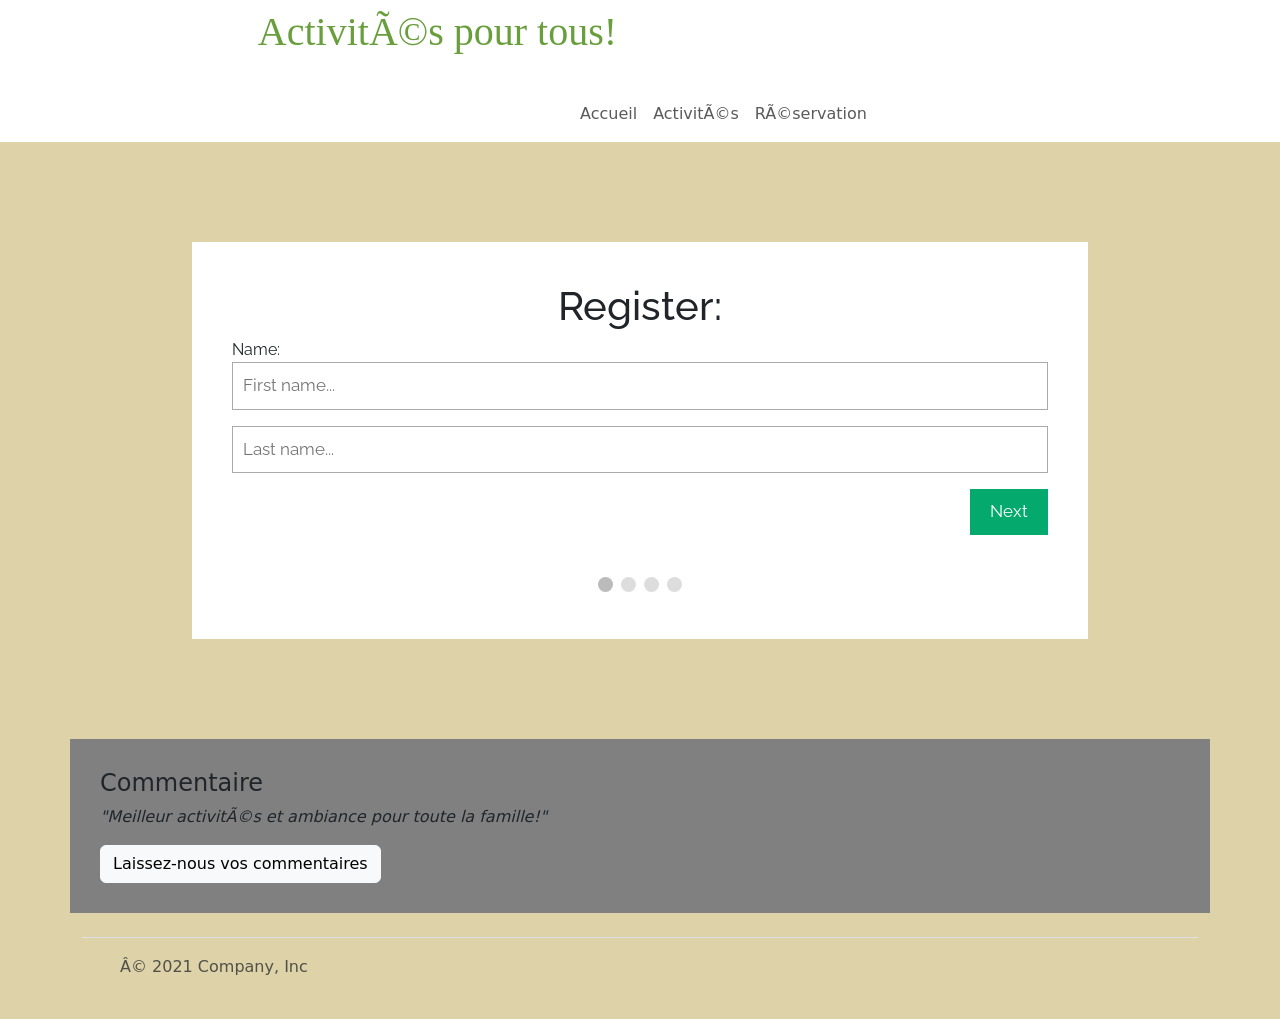
<file: essaie.html>
<!DOCTYPE html>
<html>
<meta name="viewport" content="width=device-width, initial-scale=1.0">
<link href="https://cdn.jsdelivr.net/npm/bootstrap@5.2.0-beta1/dist/css/bootstrap.min.css" rel="stylesheet" integrity="sha384-0evHe/X+R7YkIZDRvuzKMRqM+OrBnVFBL6DOitfPri4tjfHxaWutUpFmBp4vmVor" crossorigin="anonymous">
<link href="https://fonts.googleapis.com/css?family=Raleway" rel="stylesheet">
<style>
* {
  box-sizing: border-box;
}

body {
  background-color: #f1f1f1;
}

#regForm {
  background-color: #ffffff;
  margin: 100px auto;
  font-family: Raleway;
  padding: 40px;
  width: 70%;
  min-width: 300px;
}

h1 {
  text-align: center;  
}

input {
  padding: 10px;
  width: 100%;
  font-size: 17px;
  font-family: Raleway;
  border: 1px solid #aaaaaa;
}

/* Mark input boxes that gets an error on validation: */
input.invalid {
  background-color: #ffdddd;
}

/* Hide all steps by default: */
.tab {
  display: none;
}

button {
  background-color: #04AA6D;
  color: #ffffff;
  border: none;
  padding: 10px 20px;
  font-size: 17px;
  font-family: Raleway;
  cursor: pointer;
}

button:hover {
  opacity: 0.8;
}

#prevBtn {
  background-color: #bbbbbb;
}

/* Make circles that indicate the steps of the form: */
.step {
  height: 15px;
  width: 15px;
  margin: 0 2px;
  background-color: #bbbbbb;
  border: none;  
  border-radius: 50%;
  display: inline-block;
  opacity: 0.5;
}

.step.active {
  opacity: 1;
}

/* Mark the steps that are finished and valid: */
.step.finish {
  background-color: #04AA6D;
}
html {
    overflow-x: hidden;  
    /* other styling */
    border-radius: 0px;
    height: max-content;
    margin: auto;
    
  }
  .column {
  float: left;
  width: 33.33%;
}

/* Clear floats after the columns */
.row:after {
  content: "";
  display: table;
  clear: both;
}
/*******************************added********************************/
form.needs-validation {
    padding: 80px;
    background-color: 	rgb(232,232,232);
    text-align: center;
}
.column {
    float: left;
    width: 33.33%;
  }
  
  /* Clear floats after the columns */
  .row:after {
    content: "";
    display: table;
    clear: both;
  }
  .row {
    padding: 50px;
}
.columne {
  float: left;
  width: 50%;
}

/* Clear floats after the columns */
.rowe:after {
  content: "";
  display: table;
  clear: both;
}
  /*********************************************************************************************navigation bar*/
  div#navbarText {
    padding-left: 500px;
}
  .nav-item.active {
    padding-left: 72px;
    color: #C7AB59;
  }
  /* The sticky class is added to the header with JS when it reaches its scroll position */
  .sticky {
    position: fixed;
    top: 0;
    width: 100%
  }
  
  /* Add some top padding to the page content to prevent sudden quick movement (as the header gets a new position at the top of the page (position:fixed and top:0) */
  .sticky + .content {
    padding-top: 102px;
  }
  
  /* Clear floats after the columns */
  .row:after {
    content: "";
    display: table;
    clear: both;
    padding-left: 500px;
  }
  .navbar navbar-expand-lg{
    position:fixed;
    background-color: #fff;
  }
</style>
<body style="background-color: 	#ded2a8;">
    <header>
        <!--navigation section-->
        
        <nav class="navbar navbar-expand-lg" id="myHeader" style="background-color: white ; ">
          <div >
            <div >
              <a class="navbar-brand" href="Accueil.html" style="font-family: Garamond;color: #699E3C;"><h1>Activités pour tous!</h1></a>
              <button class="navbar-toggler" type="button" data-toggle="collapse" data-target="#navbarText" aria-controls="navbarText" aria-expanded="false" aria-label="Toggle navigation">
                <span class="navbar-toggler-icon"></span>
              </button>
            </div>
            <div >
              <div class="collapse navbar-collapse" id="navbarText">
                <ul class="navbar-nav mr-auto">
                  <li class="nav-item active">
                    <a class="nav-link" href="Accueil.html">Accueil</a>
                  </li>
                  <li class="nav-item">
                    <a class="nav-link" href="Activités.html">Activités</a>
                  </li>
                  <li class="nav-item">
                    <a class="nav-link" href="Réservation.html">Réservation</a>
                  </li>
                </ul>
              </div>
            </div>
          </div>
          </nav>
      </header>

<form id="regForm" action="/action_page.php">
  <h1>Register:</h1>
  <!-- One "tab" for each step in the form: -->
  <div class="tab">Name:
    <p><input placeholder="First name..." oninput="this.className = ''" name="fname"></p>
    <p><input placeholder="Last name..." oninput="this.className = ''" name="lname"></p>
  </div>
  <div class="tab">Contact Info:
    <p><input placeholder="E-mail..." oninput="this.className = ''" name="email"></p>
    <p><input placeholder="Phone..." oninput="this.className = ''" name="phone"></p>
  </div>
  <div class="tab">Choisir une activité:
    <p><input placeholder="" oninput="this.className = ''" name="uname"></p>
    <p><input placeholder="" oninput="this.className = ''" name="pword" type="password"></p>
   <!--<div class="row">
        <div class="column">
            <div class="form-check">
                <input class="form-check-input" type="radio" value="" id="flexCheckDefault">
                <label class="form-check-label" for="flexCheckDefault">
                  Default checkbox
                </label>
              </div>

        </div>
        <div class="column">
            <input class="form-check-input" type="radio" value="" id="flexCheckDefault">
                <label class="form-check-label" for="flexCheckDefault">
                  Default checkbox
                </label>
        </div>
        <div class="column">
            <input class="form-check-input" type="radio" value="" id="flexCheckDefault">
                <label class="form-check-label" for="flexCheckDefault">
                  Default checkbox
                </label>
        </div>
      </div>
      <div class="row">
        <div class="column">
            <div class="form-check">
                <input class="form-check-input" type="radio" value="" id="flexCheckDefault">
                <label class="form-check-label" for="flexCheckDefault">
                  Default checkbox
                </label>
              </div>

        </div>
        <div class="column">
            <input class="form-check-input" type="radio" value="" id="flexCheckDefault">
                <label class="form-check-label" for="flexCheckDefault">
                  Default checkbox
                </label>
        </div>
        <div class="column">
            <input class="form-check-input" type="radio" value="" id="flexCheckDefault">
                <label class="form-check-label" for="flexCheckDefault">
                  Default checkbox
                </label>
        </div>
      </div>
      <div class="row">
        <div class="column">
            <div class="form-check">
                <input class="form-check-input" type="radio" value="" id="flexCheckDefault">
                <label class="form-check-label" for="flexCheckDefault">
                  Default checkbox
                </label>
              </div>

        </div>
        <div class="column">
            <input class="form-check-input" type="radio" value="" id="flexCheckDefault">
                <label class="form-check-label" for="flexCheckDefault">
                  Default checkbox
                </label>
        </div>
        <div class="column">
            <input class="form-check-input" type="radio" value="" id="flexCheckDefault">
                <label class="form-check-label" for="flexCheckDefault">
                  Default checkbox
                </label>
        </div>
      </div>--> 

    
  </div>
  <div class="tab">Login Info:
    <p><input placeholder="Username..." oninput="this.className = ''" name="uname"></p>
    <p><input placeholder="Password..." oninput="this.className = ''" name="pword" type="password"></p>
  </div>
  <div style="overflow:auto;">
    <div style="float:right;">
      <button type="button" id="prevBtn" onclick="nextPrev(-1)">Previous</button>
      <button type="button" id="nextBtn" onclick="nextPrev(1)">Next</button>
    </div>
  </div>
  <!-- Circles which indicates the steps of the form: -->
  <div style="text-align:center;margin-top:40px;">
    <span class="step"></span>
    <span class="step"></span>
    <span class="step"></span>
    <span class="step"></span>
  </div>
</form>
<!--commentaire-->

    <div class="container" style="background-color:grey; padding: 30px;">
        <h4>Commentaire</h4>
        <p style="font-style:italic">"Meilleur activités et ambiance pour toute la famille!"</p>
        <a button type="button" class="btn btn-light" href="commentaires.html">Laissez-nous vos commentaires</a>


    </div>
  </form>
</div>

<!--footer-->
<div class="container">
    <footer class="d-flex flex-wrap justify-content-between align-items-center py-3 my-4 border-top">
      <div class="col-md-4 d-flex align-items-center">
        <a href="/" class="mb-3 me-2 mb-md-0 text-muted text-decoration-none lh-1">
          <svg class="bi" width="30" height="24"><use xlink:href="#bootstrap"></use></svg>
        </a>
        <span class="text-muted">© 2021 Company, Inc</span>
      </div>
  
      <ul class="nav col-md-4 justify-content-end list-unstyled d-flex">
        <li class="ms-3"><a class="text-muted" href="#"><svg class="bi" width="24" height="24"><use xlink:href="#twitter"></use></svg></a></li>
        <li class="ms-3"><a class="text-muted" href="#"><svg class="bi" width="24" height="24"><use xlink:href="#instagram"></use></svg></a></li>
        <li class="ms-3"><a class="text-muted" href="#"><svg class="bi" width="24" height="24"><use xlink:href="#facebook"></use></svg></a></li>
      </ul>
    </footer>
  </div>

<script>
var currentTab = 0; // Current tab is set to be the first tab (0)
showTab(currentTab); // Display the current tab

function showTab(n) {
  // This function will display the specified tab of the form...
  var x = document.getElementsByClassName("tab");
  x[n].style.display = "block";
  //... and fix the Previous/Next buttons:
  if (n == 0) {
    document.getElementById("prevBtn").style.display = "none";
  } else {
    document.getElementById("prevBtn").style.display = "inline";
  }
  if (n == (x.length - 1)) {
    document.getElementById("nextBtn").innerHTML = "Submit";
  } else {
    document.getElementById("nextBtn").innerHTML = "Next";
  }
  //... and run a function that will display the correct step indicator:
  fixStepIndicator(n)
}

function nextPrev(n) {
  // This function will figure out which tab to display
  var x = document.getElementsByClassName("tab");
  // Exit the function if any field in the current tab is invalid:
  if (n == 1 && !validateForm()) return false;
  // Hide the current tab:
  x[currentTab].style.display = "none";
  // Increase or decrease the current tab by 1:
  currentTab = currentTab + n;
  // if you have reached the end of the form...
  if (currentTab >= x.length) {
    // ... the form gets submitted:
    document.getElementById("regForm").submit();
    return false;
  }
  // Otherwise, display the correct tab:
  showTab(currentTab);
}

function validateForm() {
  // This function deals with validation of the form fields
  var x, y, i, valid = true;
  x = document.getElementsByClassName("tab");
  y = x[currentTab].getElementsByTagName("input");
  // A loop that checks every input field in the current tab:
  for (i = 0; i < y.length; i++) {
    // If a field is empty...
    if (y[i].value == "") {
      // add an "invalid" class to the field:
      y[i].className += " invalid";
      // and set the current valid status to false
      valid = false;
    }
  }
  // If the valid status is true, mark the step as finished and valid:
  if (valid) {
    document.getElementsByClassName("step")[currentTab].className += " finish";
  }
  return valid; // return the valid status
}

function fixStepIndicator(n) {
  // This function removes the "active" class of all steps...
  var i, x = document.getElementsByClassName("step");
  for (i = 0; i < x.length; i++) {
    x[i].className = x[i].className.replace(" active", "");
  }
  //... and adds the "active" class on the current step:
  x[n].className += " active";
}
</script>

</body>
</html>
</file>
